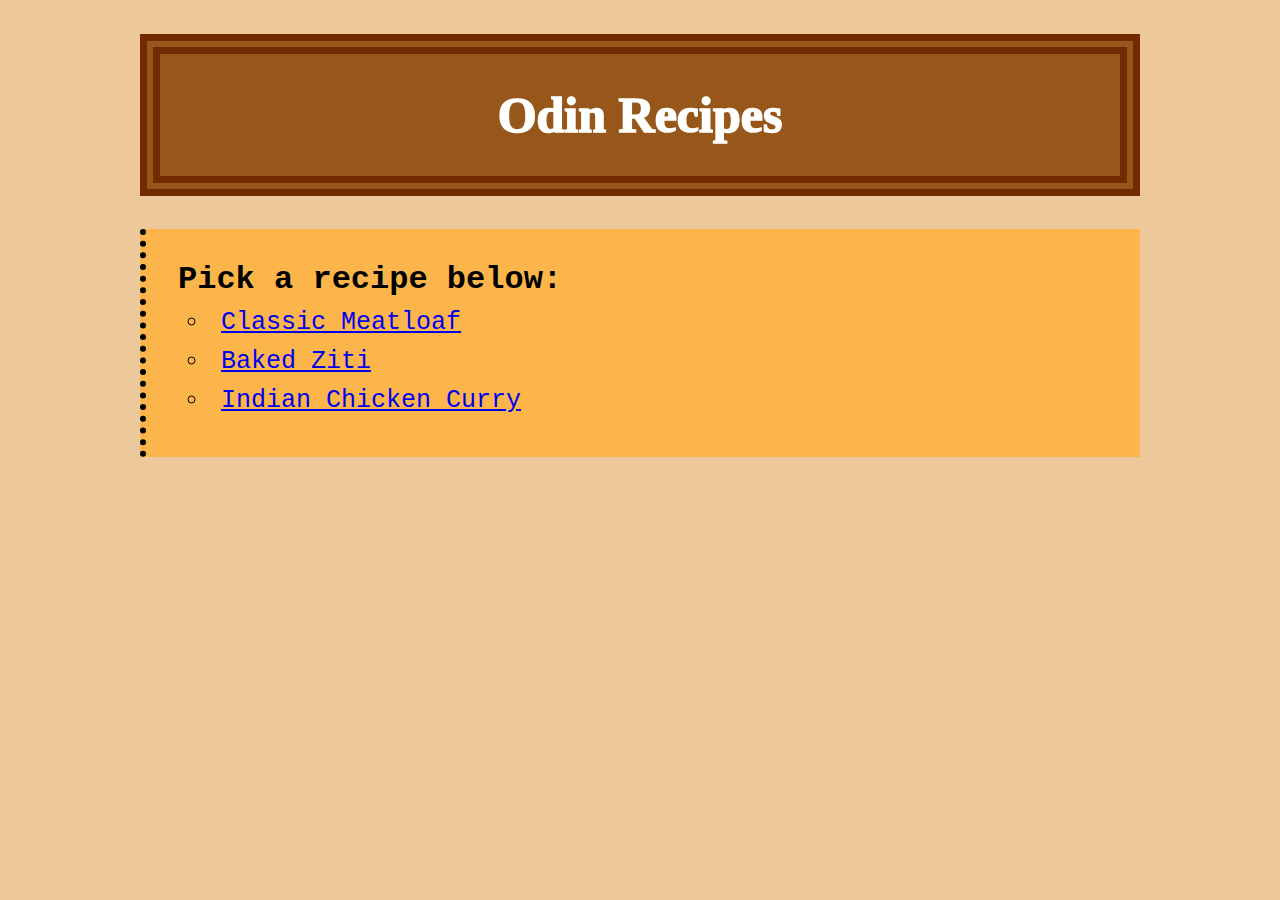
<file: index.html>
<!DOCTYPE html>
<html lang="en">
<head>
  <meta charset="utf-8">
  <title>Odin Recipes</title>
  <link rel="stylesheet" href="./style.css">
</head>
<body>
  <div class="content">
    <h1>Odin Recipes</h1>
    <ul class="recipe-list">
      <div class="list-title">Pick a recipe below:</div>
      <li id="first">
        <a href="./recipes/classic-meatloaf.html" target="_blank" rel="noopener noreferrer">Classic Meatloaf</a>
      </li>
      <li id="second">
        <a href="./recipes/baked-ziti.html" target="_blank" rel="noopener noreferrer">Baked Ziti</a>
      </li>
      <li id="third">
        <a href="./recipes/indian-chicken-curry.html" target="_blank" rel="noopener noreferrer">Indian Chicken Curry</a>
      </li>
    </ul>
  </div>
</body>
</html>
</file>
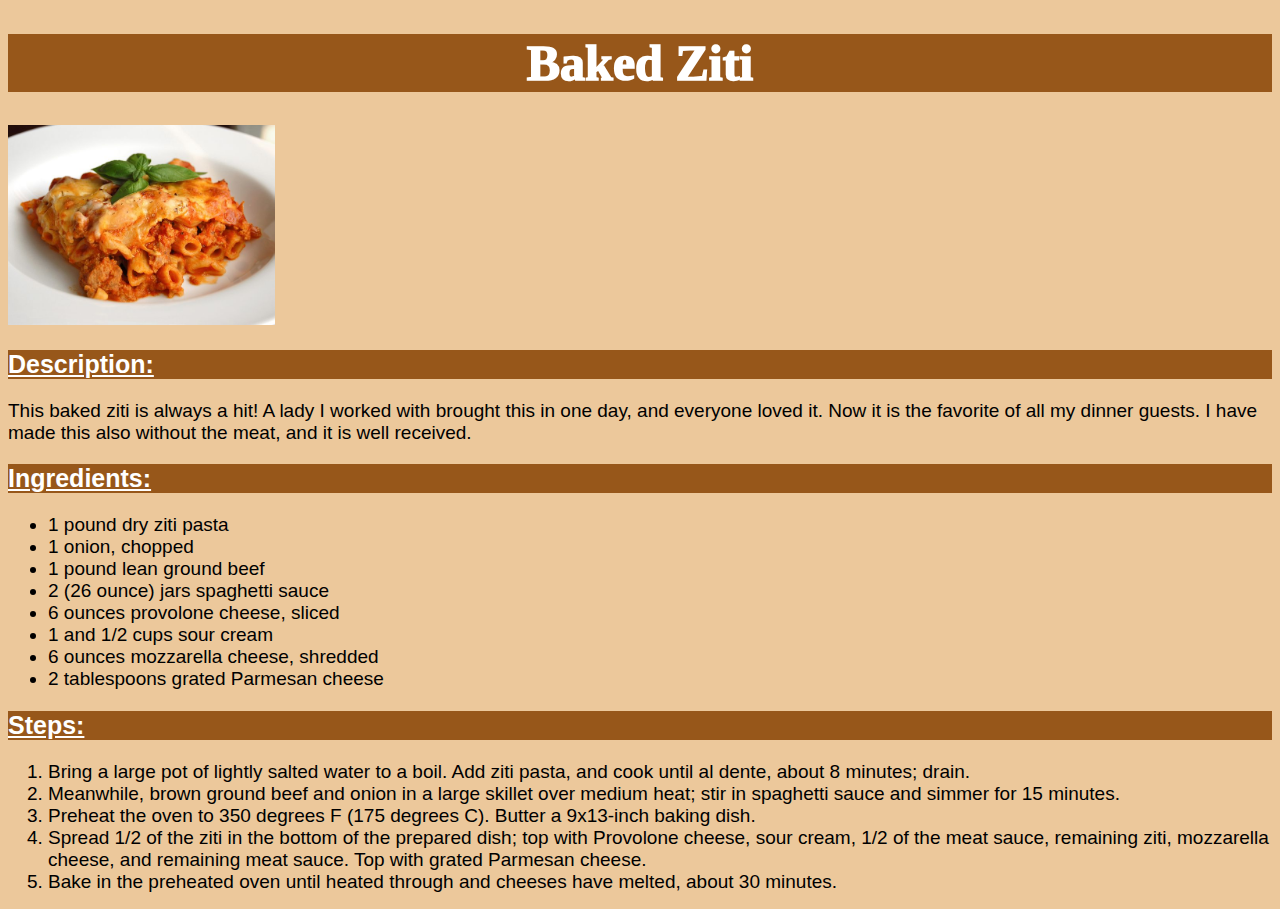
<file: recipes/baked-ziti.html>
<!DOCTYPE html>
<html lang="en">
<head>
  <meta charset="utf-8">
  <title>Baked Ziti | Odin Recipe</title>
  <link rel="stylesheet" href="./style.css">
</head>
<body>
  <h1>Baked Ziti</h1>
  <img src="../img/baked-ziti.jpg" alt="baked ziti" height="200">

  <h2>Description:</h2>
  <p>This baked ziti is always a hit! A lady I worked with brought this in one day, and everyone loved it. Now it is the favorite of all my dinner guests. I have made this also without the meat, and it is well received.</p>

  <h2>Ingredients:</h2>
  <ul>
    <li>1 pound dry ziti pasta</li>
    <li>1 onion, chopped</li>
    <li>1 pound lean ground beef</li>
    <li>2 (26 ounce) jars spaghetti sauce</li>
    <li>6 ounces provolone cheese, sliced</li>
    <li>1 and 1/2 cups sour cream</li>
    <li>6 ounces mozzarella cheese, shredded</li>
    <li>2 tablespoons grated Parmesan cheese</li>
  </ul>

  <h2>Steps:</h2>
  <ol>
    <li>Bring a large pot of lightly salted water to a boil. Add ziti pasta, and cook until al dente, about 8 minutes; drain.</li>
    <li>Meanwhile, brown ground beef and onion in a large skillet over medium heat; stir in spaghetti sauce and simmer for 15 minutes.</li>
    <li>Preheat the oven to 350 degrees F (175 degrees C). Butter a 9x13-inch baking dish.</li>
    <li>Spread 1/2 of the ziti in the bottom of the prepared dish; top with Provolone cheese, sour cream, 1/2 of the meat sauce, remaining ziti, mozzarella cheese, and remaining meat sauce. Top with grated Parmesan cheese.</li>
    <li>Bake in the preheated oven until heated through and cheeses have melted, about 30 minutes.</li>
  </ol>
</body>
</html>
</file>
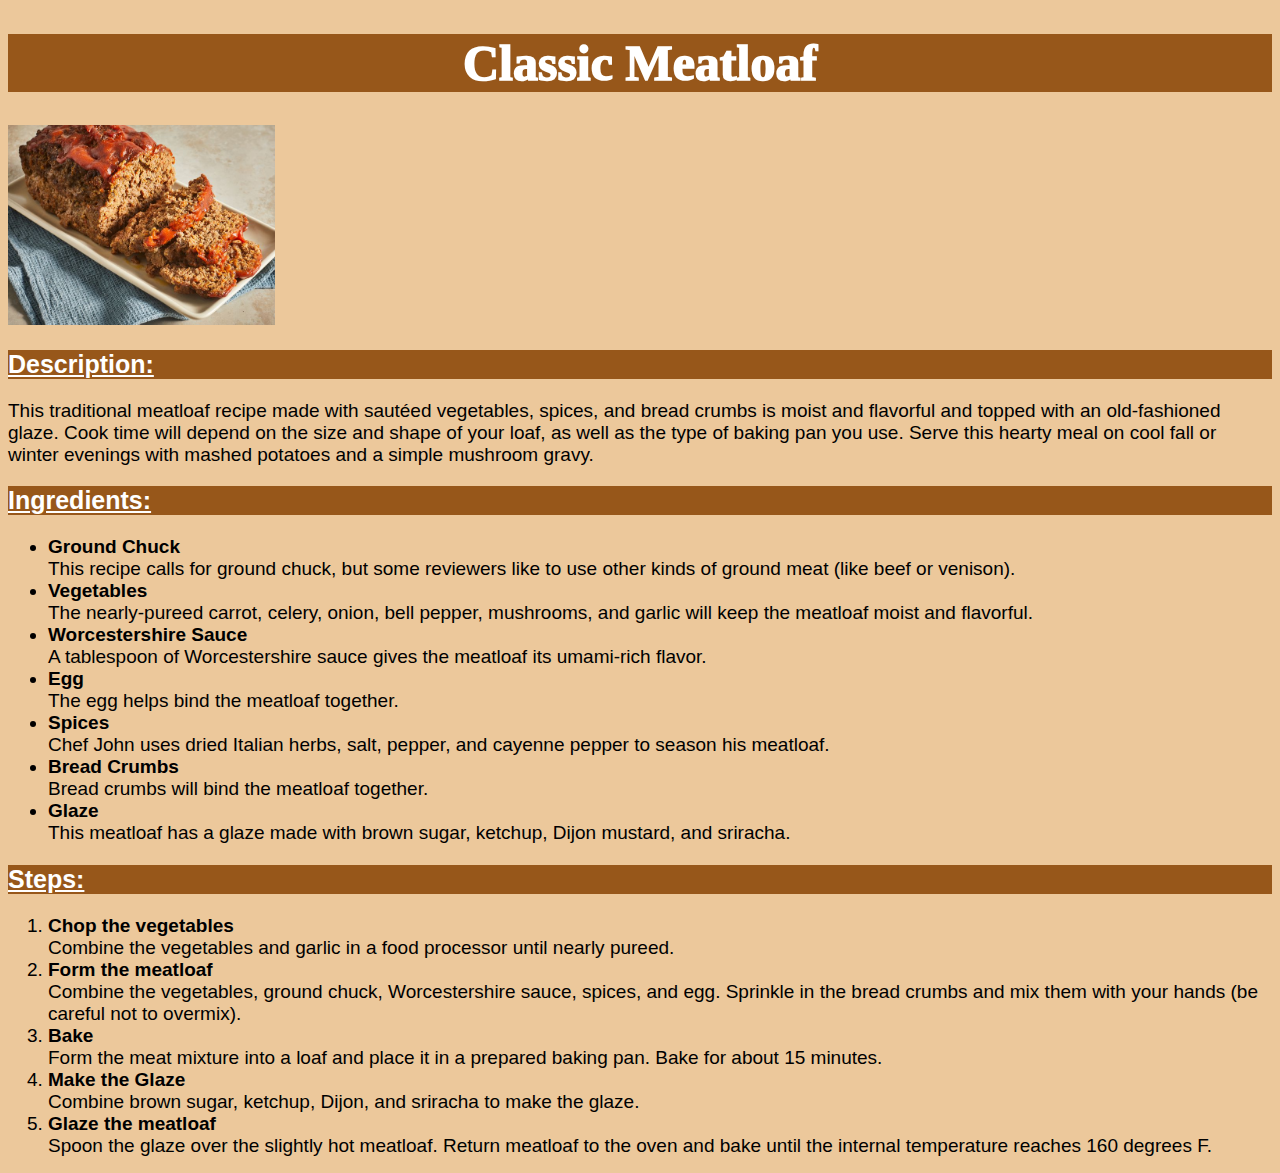
<file: recipes/classic-meatloaf.html>
<!DOCTYPE html>
<html lang="en">
<head>
  <meta charset="utf-8">
  <title>Classic Meatloaf | Odin Recipes</title>
  <link rel="stylesheet" href="./style.css">
</head>
<body>
  <h1>Classic Meatloaf</h1>
  <img src="../img/classic-meatloaf.jpg" alt="classic meatloaf" height="200">

  <h2>Description:</h2>
  <p>This traditional meatloaf recipe made with sautéed vegetables, spices, and bread crumbs is moist and flavorful and topped with an old-fashioned glaze. Cook time will depend on the size and shape of your loaf, as well as the type of baking pan you use. Serve this hearty meal on cool fall or winter evenings with mashed potatoes and a simple mushroom gravy.</p>

  <h2>Ingredients:</h2>
  <ul>
    <li><strong>Ground Chuck</strong>
      <br>
      This recipe calls for ground chuck, but some reviewers like to use other kinds of ground meat (like beef or venison).
    </li>
    <li><strong>Vegetables</strong>
      <br>
      The nearly-pureed carrot, celery, onion, bell pepper, mushrooms, and garlic will keep the meatloaf moist and flavorful.
    </li>
    <li><strong>Worcestershire Sauce</strong>
      <br>
      A tablespoon of Worcestershire sauce gives the meatloaf its umami-rich flavor.
    </li>
    <li><strong>Egg</strong>
      <br>
      The egg helps bind the meatloaf together.
    </li>
    <li><strong>Spices</strong>
      <br>
      Chef John uses dried Italian herbs, salt, pepper, and cayenne pepper to season his meatloaf.
    </li>
    <li><strong>Bread Crumbs</strong>
      <br>
      Bread crumbs will bind the meatloaf together.
    </li>
    <li><strong>Glaze</strong>
      <br>
      This meatloaf has a glaze made with brown sugar, ketchup, Dijon mustard, and sriracha.
    </li>
  </ul>

  <h2>Steps:</h2>
  <ol>
    <li><strong>Chop the vegetables</strong>
      <br>
      Combine the vegetables and garlic in a food processor until nearly pureed.
    </li>
    <li><strong>Form the meatloaf</strong>
      <br>
      Combine the vegetables, ground chuck, Worcestershire sauce, spices, and egg. Sprinkle in the bread crumbs and mix them with your hands (be careful not to overmix).
    </li>
    <li><strong>Bake</strong>
      <br>
      Form the meat mixture into a loaf and place it in a prepared baking pan. Bake for about 15 minutes.
    </li>
    <li><strong>Make the Glaze</strong>
      <br>
      Combine brown sugar, ketchup, Dijon, and sriracha to make the glaze.
    </li>
    <li><strong>Glaze the meatloaf</strong>
      <br>
      Spoon the glaze over the slightly hot meatloaf. Return meatloaf to the oven and bake until the internal temperature reaches 160 degrees F.
    </li>
  </ol>
</body>
</html>
</file>
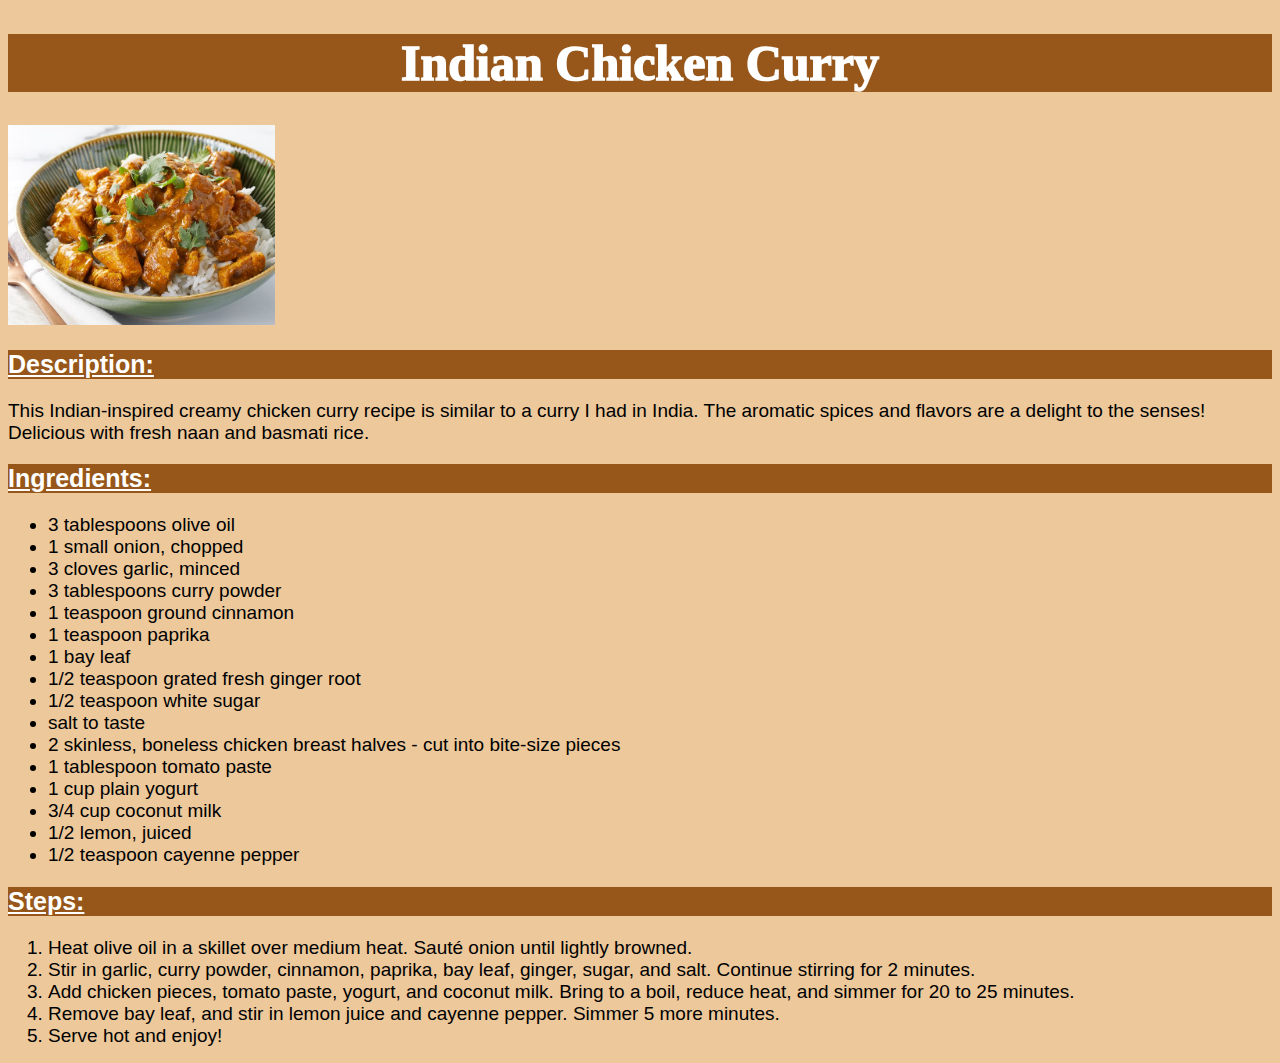
<file: recipes/indian-chicken-curry.html>
<!DOCTYPE html>
<html lang="en">
<head>
  <meta charset="utf-8">
  <title>Indian Chicken Curry | Odin Recipes</title>
  <link rel="stylesheet" href="./style.css">
</head>
<body>
  <h1>Indian Chicken Curry</h1>
  <img src="../img/indian-chicken-curry.jpg" alt="indian chicken curry" height="200">

  <h2>Description:</h2>
  <p>This Indian-inspired creamy chicken curry recipe is similar to a curry I had in India. The aromatic spices and flavors are a delight to the senses! Delicious with fresh naan and basmati rice.</p>

  <h2>Ingredients:</h2>
  <ul>
    <li>3 tablespoons olive oil</li>
    <li>1 small onion, chopped</li>
    <li>3 cloves garlic, minced</li>
    <li>3 tablespoons curry powder</li>
    <li>1 teaspoon ground cinnamon</li>
    <li>1 teaspoon paprika</li>
    <li>1 bay leaf</li>
    <li>1/2 teaspoon grated fresh ginger root</li>
    <li>1/2 teaspoon white sugar</li>
    <li>salt to taste</li>
    <li>2 skinless, boneless chicken breast halves - cut into bite-size pieces</li>
    <li>1 tablespoon tomato paste</li>
    <li>1 cup plain yogurt</li>
    <li>3/4 cup coconut milk</li>
    <li>1/2 lemon, juiced</li>
    <li>1/2 teaspoon cayenne pepper</li>
  </ul>

  <h2>Steps:</h2>
  <ol>
    <li>Heat olive oil in a skillet over medium heat. Sauté onion until lightly browned.</li>
    <li>Stir in garlic, curry powder, cinnamon, paprika, bay leaf, ginger, sugar, and salt. Continue stirring for 2 minutes.</li>
    <li>Add chicken pieces, tomato paste, yogurt, and coconut milk. Bring to a boil, reduce heat, and simmer for 20 to 25 minutes.</li>
    <li>Remove bay leaf, and stir in lemon juice and cayenne pepper. Simmer 5 more minutes.</li>
    <li>Serve hot and enjoy!</li>
  </ol>
</body>
</html>
</file>
<file: style.css>
body {
  font-family: 'Courier New', Courier, monospace;
  background-color: rgb(236, 200, 155);
  font-size: 25px;
}

.content {
  /* background-color: aqua; */
  width: 1000px;
  margin: auto;
}

h1 {
  background-color: rgb(151, 87, 26);
  color: white;
  text-align: center;
  font-family: Cambria, Cochin, Georgia, Times, 'Times New Roman', serif;
  font-size: 50px;
  font-weight: 1000;
  border: double rgb(114, 42, 0) 20px;
  padding: 32px;
}

.recipe-list {
  list-style-type:circle;
  list-style-position: inside;
  background-color:rgb(252, 181, 74);
  border-left: dotted 6px;
  padding: 32px;
}

.list-title {
  font-weight: 600;
  font-size: 32px;
}

li {
  margin: 10px 10px;
}
</file>
<file: recipes/style.css>
body {
  font-family: 'Gill Sans', 'Gill Sans MT', Calibri, 'Trebuchet MS', sans-serif;
  background-color: rgb(236, 200, 155);
}

h1 {
  background-color: rgb(151, 87, 26);
  color: white;
  font-family: Cambria, Cochin, Georgia, Times, 'Times New Roman', serif;
  font-size: 50px;
  font-weight: 1000;
  text-align: center;
}

img {
  height: 200;
  width: auto;
}

p,
li {
  font-size: 19px;
}

h2 {
  background-color: rgb(151, 87, 26);
  color: white;
  text-decoration:underline;
  font-size: 25px;
}
</file>
